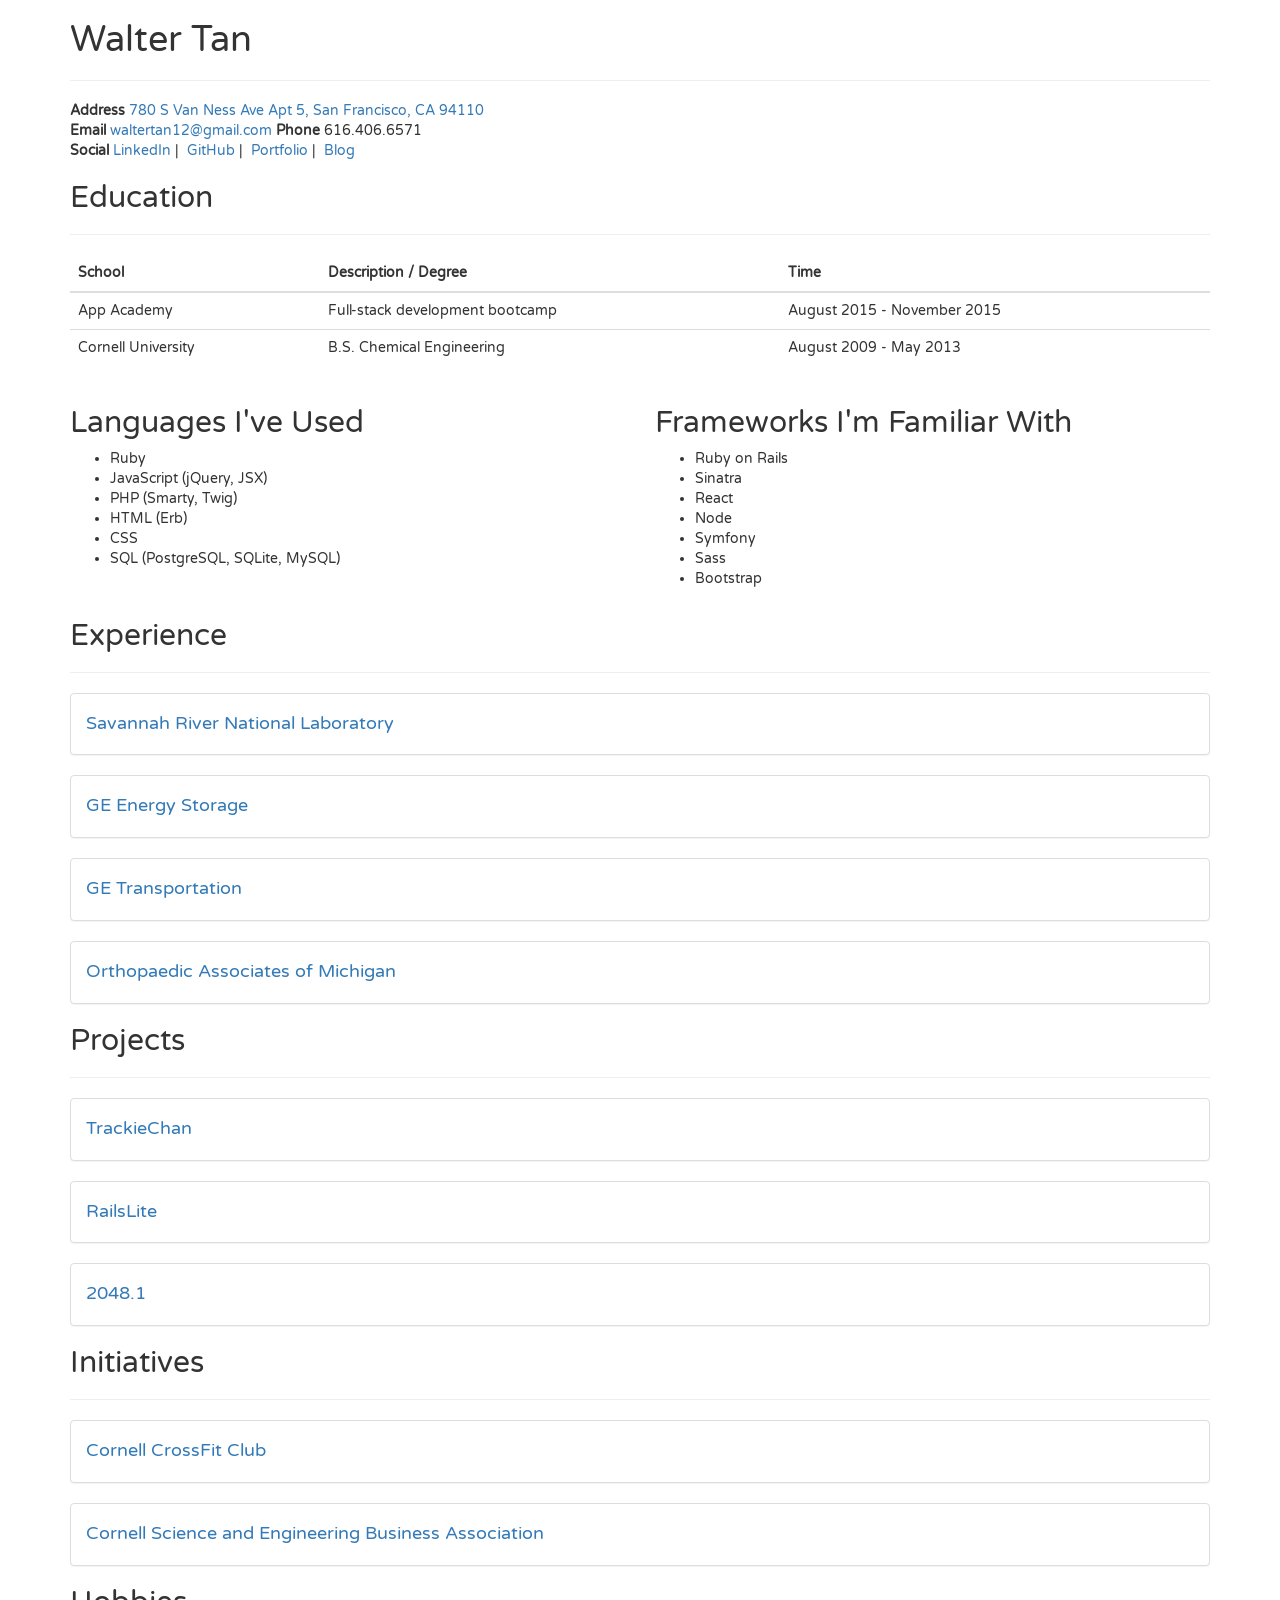
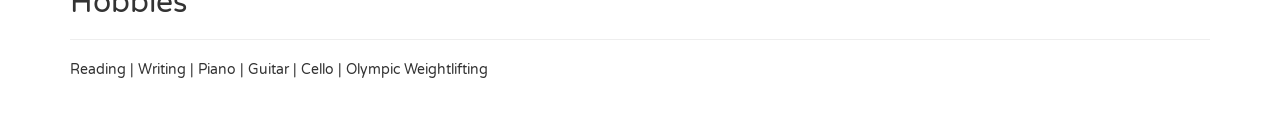
<file: resume.html>
<!DOCTYPE html>
<html>
<head>
  <title>Resume</title>
  <meta charset="utf-8" />
  <link rel="stylesheet" 
        href="https://maxcdn.bootstrapcdn.com/bootstrap/3.3.6/css/bootstrap.min.css">
  <script src="https://ajax.googleapis.com/ajax/libs/jquery/1.11.3/jquery.min.js"></script>
  <script type"text/javascript" 
          src="https://maxcdn.bootstrapcdn.com/bootstrap/3.3.6/js/bootstrap.min.js"></script>
  <link href='https://fonts.googleapis.com/css?family=Varela+Round' rel='stylesheet' type='text/css'>
  <script type="text/javascript">
      (function(i,s,o,g,r,a,m){i['GoogleAnalyticsObject']=r;i[r]=i[r]||function(){
      (i[r].q=i[r].q||[]).push(arguments)},i[r].l=1*new Date();a=s.createElement(o),
      m=s.getElementsByTagName(o)[0];a.async=1;a.src=g;m.parentNode.insertBefore(a,m)
      })(window,document,'script','//www.google-analytics.com/analytics.js','ga');

      ga('create', 'UA-70780190-1', 'auto');
      ga('send', 'pageview');

    </script>
  <style>
    body {
      font-family: "Varela Round";
    }
  </style>
</head>
<body>
  <div class="resume container">
    <div class="header">
      <h1>
        Walter Tan
      </h1>
      <hr>
      <span><strong>Address</strong>
        <a href="https://www.google.com/maps/place/910+Capp+St,+San+Francisco,+CA+94110/@37.75191,-122.4197442,17z/data=!3m1!4b1!4m2!3m1!1s0x808f7e473ae6cee1:0xc97fd3fa7aa0d35b">
          780 S Van Ness Ave Apt 5, San Francisco, CA 94110
        </a>
      </span>
      <br>
      <span><strong>Email</strong> 
        <a href="mailto:waltertan12@gmail.com">
          waltertan12@gmail.com
        </a>
      </span>
      <span><strong>Phone</strong>
        616.406.6571
      </span>
      <br>
      <span><strong>Social</strong></span>
      <span>
        <a href="http://linkedin.com/in/waltertan12">
          LinkedIn
        </a> |&nbsp;
      </span>
      <span>
        <a href="http://github.com/waltertan12">
          GitHub
        </a> |&nbsp;
      </span>
      <span>
        <a href="http://waltertan12.github.io">
          Portfolio
        </a> |&nbsp;
      </span>
      <span>
        <a href="http://waltertan12.github.io/blog">
          Blog
        </a>
      </span>
    </div>

    <div class="education">
      <h2>Education</h2>
      <hr>
      <table class="table">
        <thead>
          <th>School</th>
          <th>Description / Degree</th>
          <th>Time</th>
        </thead>
        <tr>
          <td>App Academy</td>
          <td>Full-stack development bootcamp</td>
          <td>August 2015 - November 2015</td>
        </tr>
        <tr>
          <td>Cornell University</td>
          <td>B.S. Chemical Engineering</td>
          <td>August 2009 - May 2013</td>
        </tr>
      </table>
    </div>
    <div class="skills row">
      <div class="col-md-6">
        <h2>Languages I've Used</h2>
        <ul>
          <li>Ruby</li>
          <li>JavaScript (jQuery, JSX)</li>
          <li>PHP (Smarty, Twig)</li>
          <li>HTML (Erb)</li>
          <li>CSS</li>
          <li>SQL (PostgreSQL, SQLite, MySQL)</li>
        </ul>
      </div>
      <div class="col-md-6">
        <h2>Frameworks I'm Familiar With</h2>
        <ul>
          <li>Ruby on Rails</li>
          <li>Sinatra</li>
          <li>React</li>
          <li>Node</li>
          <li>Symfony</li>
          <li>Sass</li>
          <li>Bootstrap</li>
        </ul>
      </div>
    </div>

    <div class="experience">
      <h2>Experience</h2>
      <hr>
      <div className="panel-group" 
           id="accordion" 
           role="tablist" 
           aria-multiselectable="true">
        <div class="panel panel-default">
          <a role="button" 
             data-toggle="collapse" 
             data-parent="#accordion" href="#collapseOne" 
             aria-expanded="true" 
             aria-controls="collapseOne">
            <div class="panel-heading" role="tab" id="headingOne">
              <h4 className="container panel-title">
                Savannah River National Laboratory
              </h4>
            </div>
          </a>
          <div id="collapseOne" 
               class="panel-collapse collapse" 
               role="tabpanel" 
               aria-labelledby="headingOne" 
               aria-expanded="true">
            <div class="panel-body">
              <h4>
                Associate Engineer | Aiken, South Carolina | December 2013 - July 2015
              </h4>
              <ul>
                <li>Improved cycle time of the weekly report process 85% by identifying, restructuring, and automating time consuming procedures</li>
                <li>Built an hourly financial tracking framework, significantly reducing process errors while cutting project time from days to hours</li>
                <li>Redesigned the flammable gas distribution system to limit maximum flow rate by sizing orifices and adjusting operating / failure pressures to comply with new safety standards </li>
                <li>Wrote and issued formal calculations on subjects ranging from the disposal of fissionable nuclear material to the diffusion of volatile organic compounds</li>
                <li>Wrote, edited, and approved work procedures for the maintenance and operations staff</li>
              </ul>
            </div>
          </div>
        </div>
        <!-- GE ENERGY STORAGE -->
        <div class="panel panel-default">
          <a role="button" 
             data-toggle="collapse" 
             data-parent="#accordion" href="#collapseTwo" 
             aria-expanded="true" 
             aria-controls="collapseTwo">
            <div class="panel-heading" role="tab" id="headingTwo">
              <h4 className="container panel-title">
                GE Energy Storage
              </h4>
            </div>
          </a>
          <div id="collapseTwo" 
               class="panel-collapse collapse" 
               role="tabpanel" 
               aria-labelledby="headingTwo" 
               aria-expanded="true">
            <div class="panel-body">
              <h4>
                Marketing Intern | Schenectady, New York | May 2012 - August 2012
              </h4>
              <ul>
                <li>Researched industrial motive markets and reached out to potential clients which led to new pilot projects for the motive team </li>
                <li>Developed a value proposition model for GE battery equipped delivery vehicles as opposed to lithium and diesel powered vehicles</li>
              </ul>
            </div>
          </div>
        </div>
        <!-- GE TRANSPORTATION -->
        <div class="panel panel-default" class="collapsed">
          <a role="button" 
             data-toggle="collapse" 
             data-parent="#accordion" href="#collapseThree" 
             aria-expanded="true" 
             aria-controls="collapseThree">
            <div class="panel-heading" role="tab" id="headingThree">
              <h4 className="container panel-title">
                GE Transportation
              </h4>
            </div>
          </a>
          <div id="collapseThree" 
               class="panel-collapse collapse" 
               role="tabpanel" 
               aria-labelledby="headingThree" 
               aria-expanded="true">
            <div class="panel-body">
              <h4>
                Quality Support Intern | Erie, Pennsylvania | September 2011 - December 2011
              </h4>
              <ul>
                <li>Aided in product quality data analysis by obtaining failure data from returned components, searching for trends by comparing current data to past fiscal quarters, and presenting conclusions </li>
                <li>Automated and updated Microsoft Excel spreadsheets by writing macros in VBA, greatly improving the efficiency and accuracy of data entry</li>
              </ul>
            </div>
          </div>
        </div>
        <!-- Orthopaedic Associate of Michigan -->
        <div class="panel panel-default" class="collapsed">
          <a role="button" 
             data-toggle="collapse" 
             data-parent="#accordion" href="#collapseFour" 
             aria-expanded="true" 
             aria-controls="collapseFour">
            <div class="panel-heading" role="tab" id="headingFour">
              <h4 className="container panel-title">
                Orthopaedic Associates of Michigan
              </h4>
            </div>
          </a>
          <div id="collapseFour" 
               class="panel-collapse collapse" 
               role="tabpanel" 
               aria-labelledby="headingFour" 
               aria-expanded="true">
            <div class="panel-body">
              <h4>
                Research Assistant | Grand Rapids, Michigan | June 2010 - August 2010
              </h4>
              <ul>
                <li>Aided in product quality data analysis by obtaining failure data from returned components, searching for trends by comparing current data to past fiscal quarters, and presenting conclusions </li>
                <li>Automated and updated Microsoft Excel spreadsheets by writing macros in VBA, greatly improving the efficiency and accuracy of data entry</li>
              </ul>
            </div>
          </div>
        </div>
      </div>
    </div>

    <div class="projects">
      <h2>Projects</h2>
      <hr>
        <!-- TrackieChan -->
        <div className="panel-group" 
           id="accordionTwo" 
           role="tablist" 
           aria-multiselectable="true">
        <div class="panel panel-default">
          <a role="button" 
             data-toggle="collapse" 
             data-parent="#accordionTwo" href="#collapseTrackieChan" 
             aria-expanded="true" 
             aria-controls="collapseTrackieChan">
            <div class="panel-heading" role="tab" id="trackiechan">
              <h4 className="container panel-title">
                TrackieChan
              </h4>
            </div>
          </a>
          <div id="collapseTrackieChan" 
               class="panel-collapse collapse" 
               role="tabpanel" 
               aria-labelledby="trackiechan" 
               aria-expanded="true">
            <div class="panel-body">
              <h4>
                A streaming music application inspire by SoundCloud | 
                <a href="http://trackiechan.ninja">Live</a> | 
                <a href="http://github.com/waltertan12/FinalProject">GitHub</a>
              </h4>
              <h5>Ruby | Ruby on Rails | JavaScript | React </h5>
              <ul>
                <li>Uses React on the front-end and a Rails JSON API on the back-end</li>
                <li>Implements a polymorphic feed with a ranking algorithm to determine trends</li>
                <li>Follows the Flux architecture to simplify data flow from multiple back-end models</li>
              </ul>
              <!-- <img src="./images/thumbs/trackiechan_thumb.png"> -->
            </div>
          </div>
        </div>
        <!-- Rails Lite -->
        <div class="panel panel-default">
          <a role="button" 
             data-toggle="collapse" 
             data-parent="#accordionTwo" href="#collapseRailsLite" 
             aria-expanded="true" 
             aria-controls="collapseRailsLite">
            <div class="panel-heading" role="tab" id="headingRailsLite">
              <h4 className="container panel-title">
                RailsLite
              </h4>
            </div>
          </a>
          <div id="collapseRailsLite" 
               class="panel-collapse collapse" 
               role="tabpanel" 
               aria-labelledby="headingRailsLite" 
               aria-expanded="true">
            <div class="panel-body">
              <h4>
                An MVC web framework modeled after Ruby on Rails | 
                <a href="http://railslite.ddns.net">Live</a> | 
                <a href="http://github.com/waltertan12/RailsLite">GitHub</a>
              </h4>
              <h5>Ruby | SQL</h5>
              <ul>
                <li>Implements core functionality of the Rails Active Record and Action View libraries namely, model persistence, associations, relations, routing, and view rendering</li>
                <li>Includes a command line utility that simplifies setup of a new web application</li>
              </ul>
            </div>
          </div>
        </div>
        <!-- 2048.1 -->
        <div class="panel panel-default">
          <a role="button" 
             data-toggle="collapse" 
             data-parent="#accordionTwo" href="#collapse20481" 
             aria-expanded="true" 
             aria-controls="collapse20481">
            <div class="panel-heading" role="tab" id="heading20481">
              <h4 className="container panel-title">
                2048.1
              </h4>
            </div>
          </a>
          <div id="collapse20481" 
               class="panel-collapse collapse" 
               role="tabpanel" 
               aria-labelledby="heading20481" 
               aria-expanded="true">
            <div class="panel-body">
              <h4>
                The popular game 2048 but with a starting tile of '1' | 
                <a href="http://waltertan12.github.io/2048.1">Live</a> | 
                <a href="http://github.com/waltertan12/2048.1">GitHub</a>
              </h4>
              <h5>JavaScript | HTML | CSS</h5>
              <ul>
                <li>Includes an AI player that implements an Expectimax tree</li>
                <li>Uses CSS transitions and DOM manipulation for sliding and merging animations</li>
              </ul>
            </div>
          </div>
        </div>
      </div>
    </div>

    <div class="projects">
      <h2>Initiatives</h2>
      <hr>
        <!-- Cornell CrossFit -->
        <div className="panel-group" 
           id="accordionThree" 
           role="tablist" 
           aria-multiselectable="true">
          <div class="panel panel-default">
            <a role="button" 
               data-toggle="collapse" 
               data-parent="#accordionThree" href="#collapseCornellCrossFit" 
               aria-expanded="true" 
               aria-controls="collapseCornellCrossFit">
              <div class="panel-heading" role="tab" id="cornellCrossFit">
                <h4 className="container panel-title">
                  Cornell CrossFit Club
                </h4>
              </div>
            </a>
            <div id="collapseCornellCrossFit" 
                 class="panel-collapse collapse" 
                 role="tabpanel" 
                 aria-labelledby="cornellCrossFit" 
                 aria-expanded="true">
              <div class="panel-body">
                <h4>
                  Co-Founder and Vice President | August 2012 - May 2013
                </h4>
                <ul>
                  <li>Promoted the maintenance and improvement of fitness and nutrition using the function fitness phenomenon "CrossFit" as a guide</li>  
                  <li>Scheduled and programmed workout content based on safe, efficient, results-based exercise</li> 
                  <li>Expanded membership of the club using social networking and direct marketing</li>
                </ul>
              </div>
            </div>
          </div>
        <!-- SEBA -->
        <div class="panel panel-default">
          <a role="button" 
             data-toggle="collapse" 
             data-parent="#accordionThree" href="#collapseSEBA" 
             aria-expanded="true" 
             aria-controls="collapseSEBA">
            <div class="panel-heading" role="tab" id="SEBA">
              <h4 className="container panel-title">
                Cornell Science and Engineering Business Association
              </h4>
            </div>
          </a>
          <div id="collapseSEBA" 
               class="panel-collapse collapse" 
               role="tabpanel" 
               aria-labelledby="SEBA" 
               aria-expanded="true">
            <div class="panel-body">
              <h4>
                Co-Founder and Vice President | May 2011 - May 2013
              </h4>
              <ul>
                <li>Educated students with technical backgrounds for careers in business and management </li>  
                <li>Designed the organization’s infrastructure and drafted its constitution and by-laws </li> 
                <li>Planned events such as mock interviews, resume critiques, and elevator pitch workshops </li>
                <li>Networked with over 3,000 students across campus by means of flyering, quarter carding, and connecting with professors and other student organizations</li>
              </ul>
            </div>
          </div>
        </div>
      </div>

    <div class="hobbies">
      <h2>Hobbies</h2>
      <hr>
      <p>Reading | Writing | Piano | Guitar | Cello | Olympic Weightlifting</p>
    </div>
  </div>
  <br><br>
</body>
</html>
</file>
